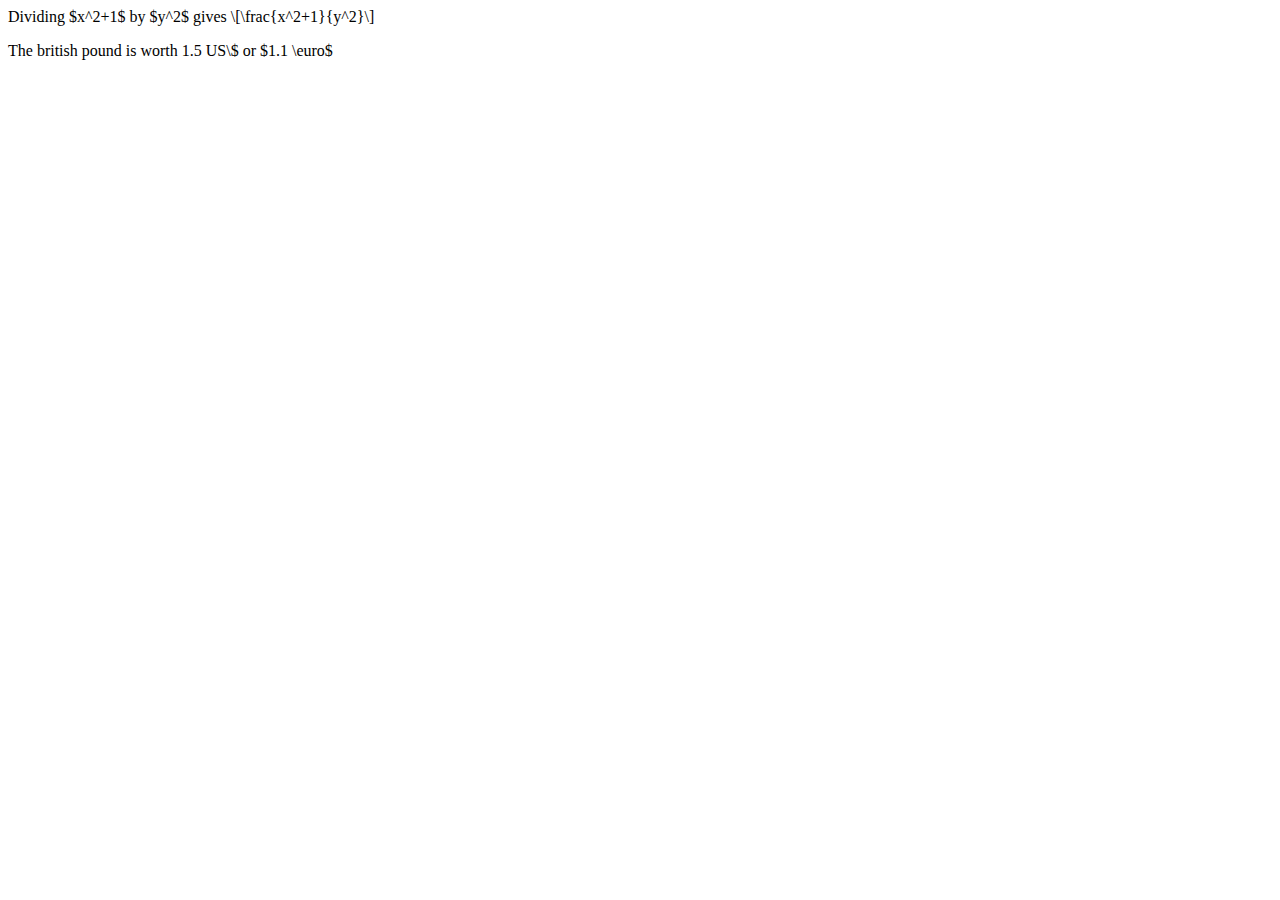
<file: main.html>
<html>
<head>
<script type="text/javascript" src="http://latex.codecogs.com/latexit.js"></script>
<script type="text/javascript">
LatexIT.add('p',true);
</script>
</head>
<body>
<p>Dividing $x^2+1$ by $y^2$ gives \[\frac{x^2+1}{y^2}\]</p>
<p>The british pound is worth 1.5 US\$ or $1.1 \euro$</p>
</body>
</html>
</file>
